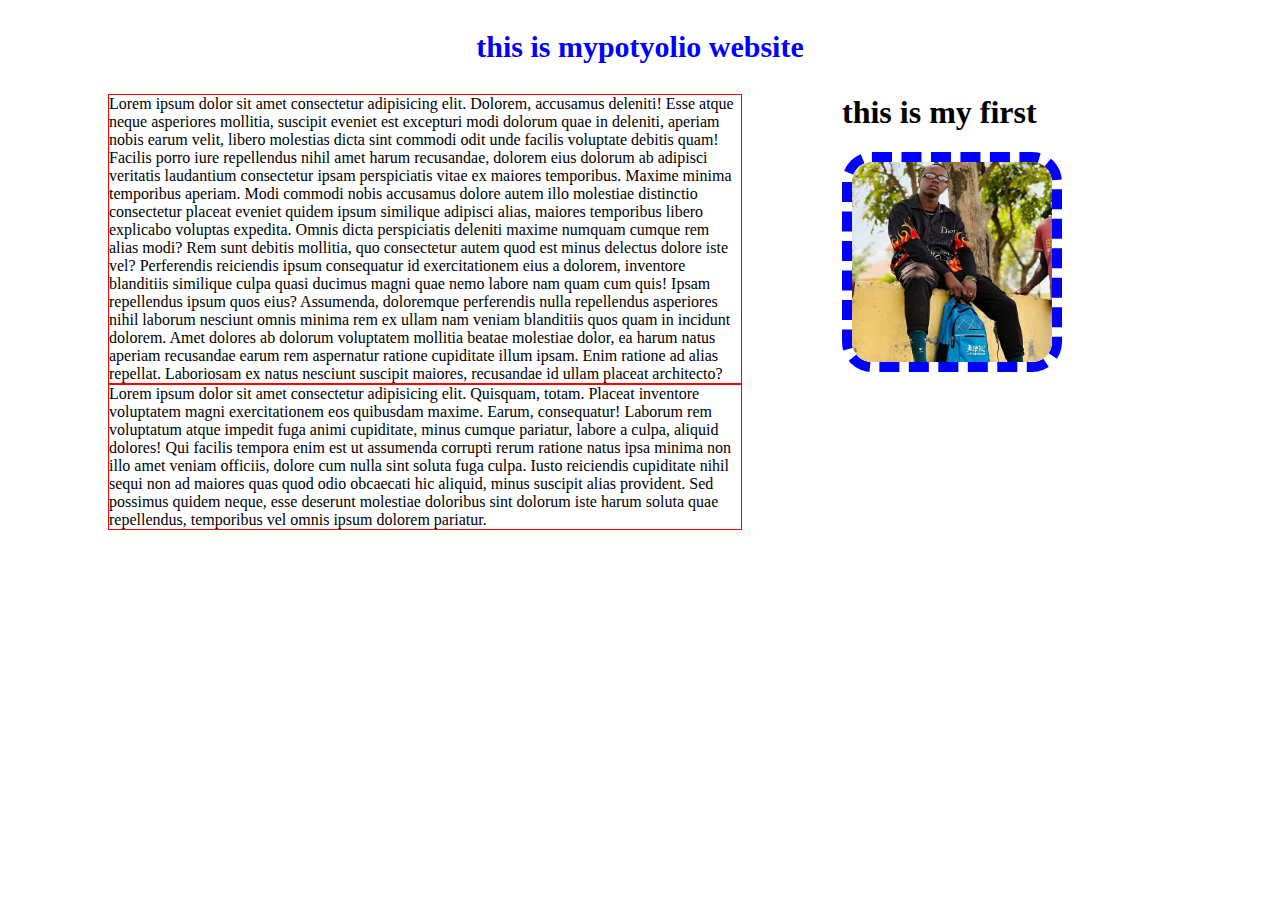
<file: dummy.html>
<!DOCTYPE html>
<html lang="en">
<head>
    <meta charset="UTF-8">
    <meta http-equiv="X-UA-Compatible" content="IE=edge">
    <meta name="viewport" content="width=device-width, initial-scale=1.0">
    <title>mypotyolio</title>
    <link rel="stylesheet"href="dummy.css">
    <style>
        h3{
            color:blue !important;
            text-align:center;
            font-size:30px;
        }
        p{
            width:50%;
            float:left;
        }
    </style>
    
</head>
<body>
    <h3 >this is mypotyolio website</h3>
        
<p>
 Lorem ipsum dolor sit amet consectetur adipisicing elit. Dolorem, accusamus deleniti! Esse atque neque asperiores mollitia, suscipit eveniet est excepturi modi dolorum quae in deleniti, aperiam nobis earum velit, libero molestias dicta sint commodi odit unde facilis voluptate debitis quam! Facilis porro iure repellendus nihil amet harum recusandae, dolorem eius dolorum ab adipisci veritatis laudantium consectetur ipsam perspiciatis vitae ex maiores temporibus. Maxime minima temporibus aperiam. Modi commodi nobis accusamus dolore autem illo molestiae distinctio consectetur placeat eveniet quidem ipsum similique adipisci alias, maiores temporibus libero explicabo voluptas expedita. Omnis dicta perspiciatis deleniti maxime numquam cumque rem alias modi? Rem sunt debitis mollitia, quo consectetur autem quod est minus delectus dolore iste vel? Perferendis reiciendis ipsum consequatur id exercitationem eius a dolorem, inventore blanditiis similique culpa quasi ducimus magni quae nemo labore nam quam cum quis! Ipsam repellendus ipsum quos eius? Assumenda, doloremque perferendis nulla repellendus asperiores nihil laborum nesciunt omnis minima rem ex ullam nam veniam blanditiis quos quam in incidunt dolorem. Amet dolores ab dolorum voluptatem mollitia beatae molestiae dolor, ea harum natus aperiam recusandae earum rem aspernatur ratione cupiditate illum ipsam. Enim ratione ad alias repellat. Laboriosam ex natus nesciunt suscipit maiores, recusandae id ullam placeat architecto?
</p>
<p>
    Lorem ipsum dolor sit amet consectetur adipisicing elit. Quisquam, totam. Placeat inventore voluptatem magni exercitationem eos quibusdam maxime. Earum, consequatur! Laborum rem voluptatum atque impedit fuga animi cupiditate, minus cumque pariatur, labore a culpa, aliquid dolores! Qui facilis tempora enim est ut assumenda corrupti rerum ratione natus ipsa minima non illo amet veniam officiis, dolore cum nulla sint soluta fuga culpa. Iusto reiciendis cupiditate nihil sequi non ad maiores quas quod odio obcaecati hic aliquid, minus suscipit alias provident. Sed possimus quidem neque, esse deserunt molestiae doloribus sint dolorum iste harum soluta quae repellendus, temporibus vel omnis ipsum dolorem pariatur.
</p>
   <h1>this is my first</h1> 
   <img src="images/jipson image.jpg">
</body>
</html>
</file>
<file: dummy.css>
h3{
    color: blue !important;
    text-align:center;
    font-size:30px;
    font-family:'Courier New', Courier, monospace'
}
p{
width: 50%;
float: left;
border: 1px solid red;
margin-left: 100px;
margin-right:100px;
margin: 0 100px;
}
img{
    width: 200px;
    height: 200px;
    border: 10px dashed blue;
    border-radius: 30px;
}
</file>
